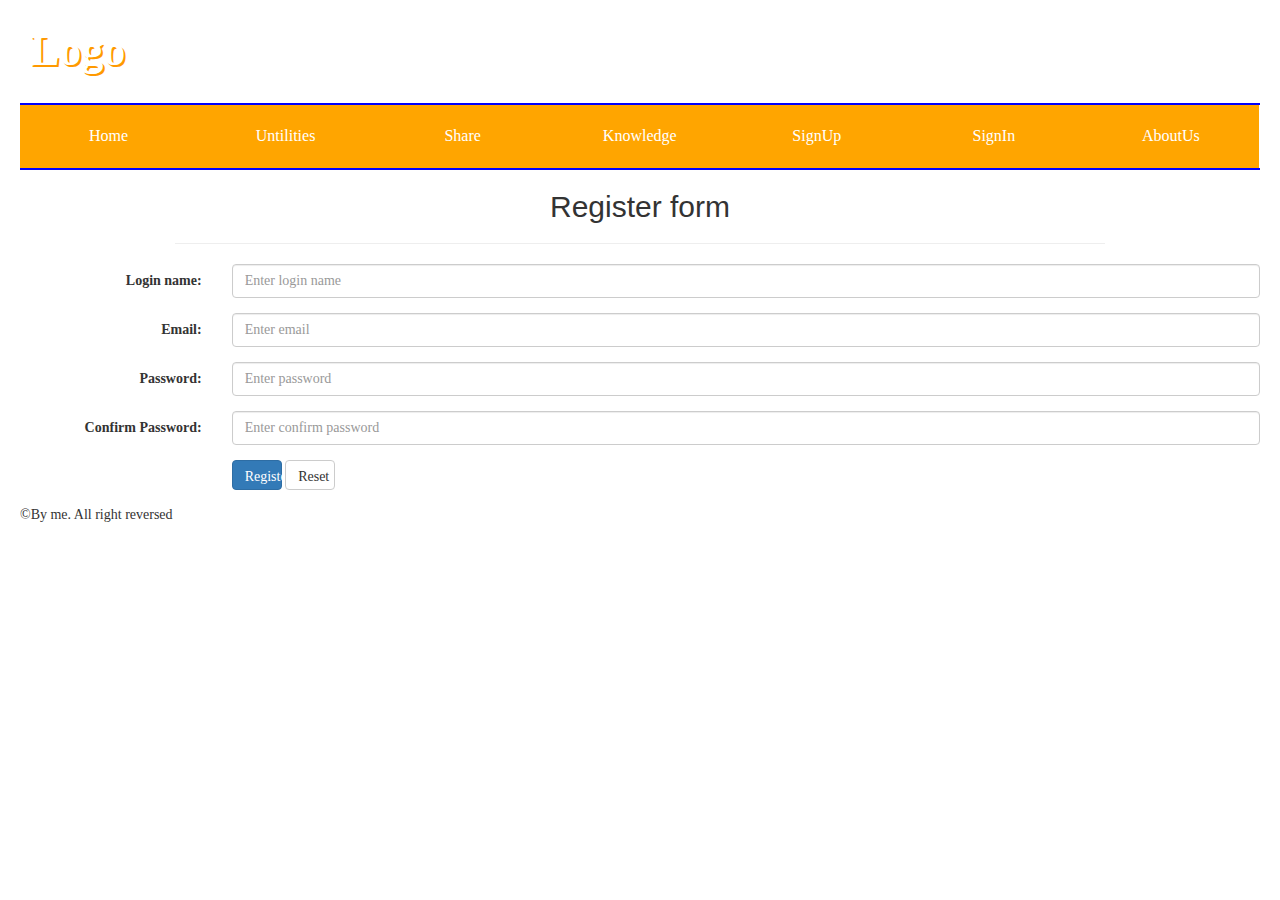
<file: Register.html>
<!DOCTYPE html>
<html lang="en">
<head>
    <meta charset="UTF-8">
    <meta name="viewport" content="width=device-width, initial-scale=1.0">
    <link rel="stylesheet" href="./css/style.css">
    <script src="./script/register.js"> 
    </script>
    <link rel="stylesheet" href="https://maxcdn.bootstrapcdn.com/bootstrap/3.4.1/css/bootstrap.min.css">
    <script src="https://ajax.googleapis.com/ajax/libs/jquery/3.7.1/jquery.min.js"></script>
    <script src="https://maxcdn.bootstrapcdn.com/bootstrap/3.4.1/js/bootstrap.min.js"></script>
    <script src="./script/register.js"></script>
    <title>Register</title>
</head>
<body>
    
    <header>
        <div id="logo">
            Logo
        </div>
        <div class="mynav"><!--*-->
            <a href="./index.html">Home</a>
            <a href="">Untilities</a>
            <a href="">Share</a>
            <a href="">Knowledge</a>
            <a href="./Register.html">SignUp</a>
            <a href="">SignIn</a>
            <a href="">AboutUs</a>

        </div>
    </header>
    <h2>Register form</h2>
    <hr width="75%" align="">
    <section class="regisf">
    <form class="form-horizontal"  onsubmit="Register();">
    <div class="form-group">
            <label class="control-label col-sm-2" for="email">Login name:</label>
            <div class="col-sm-10">
              <input type="text" class="form-control" id="idname" placeholder="Enter login name" name="name">
            </div>
    </div>
    <div class="form-group">
      <label class="control-label col-sm-2" for="email">Email:</label>
      <div class="col-sm-10">
        <input type="email" class="form-control" id="idemail" placeholder="Enter email" name="email">
      </div>
    </div>
    <div class="form-group">
      <label class="control-label col-sm-2" for="pwd">Password:</label>
      <div class="col-sm-10">          
        <input type="password" class="form-control" id="idpwd" placeholder="Enter password" name="pwd">
      </div>
    </div>
    <div class="form-group">
        <label class="control-label col-sm-2" for="pwd">Confirm Password:</label>
        <div class="col-sm-10">          
          <input type="password" class="form-control" id="idrpwd" placeholder="Enter confirm password" name="idrpwd">
        </div>
      </div>
    <div class="form-group">        
      <div class="col-sm-offset-2 col-sm-10">
        <button type="submit" class="btn btn-primary " >Register</button>
        <button type="reset" class="btn btn-default">Reset</button>
      </div>
    </div>
  </form>
    </section>
    <footer>
        &copy;By me. All right reversed
    </footer>
</body>
</html>
</file>
<file: css/style.css>
*{
    font-family: tahoma;
    box-sizing: border-box;
}
#logo{
    color: white;
    font-size: 33pt;
    font-weight: bold;
    font-family: Verdana;
    padding: 20px 10px;
    text-shadow: 2px 2px #F90;
}
.mynav{
    width: 100%;
    overflow: auto;
    border-top: 2px double blue;
    border-bottom: 2px double blue;
}
.mynav a{
    width: 14.28%;
    background-color: orange;
    color: white;
    text-align: center;
    font-family: tahoma;
    font-size: medium;
    text-decoration: none;
    display: block;
    float: left;
    padding: 20px 20px;

}
.mynav a:hover{
    color: red;
}
section .hinh{
    
    background-repeat: no-repeat;
    background-size: cover;
}
h2{
    text-align: center;
   
}
.sub-Btn{
    background-color: blue;
    text-align: center;
}
 .form-control{
    width: 45%;
    height: 30px;
}
body{
    margin: 0;
    padding: 0px 20px;
}

button{
    width: 50px; height: 30px;
    
}
.sub{
    background-color: blue;
}
select{
    width: 45%;
    height: 30px;
}



.form-control2{
    border: 2px thin;
    outline-style: solid;
    outline-color: red;
    width: 45%;
    height: 30px;
}
.search{
    padding: 20px 10px;
    float: right;
}
.signinf{
    float: right;
}
</file>
